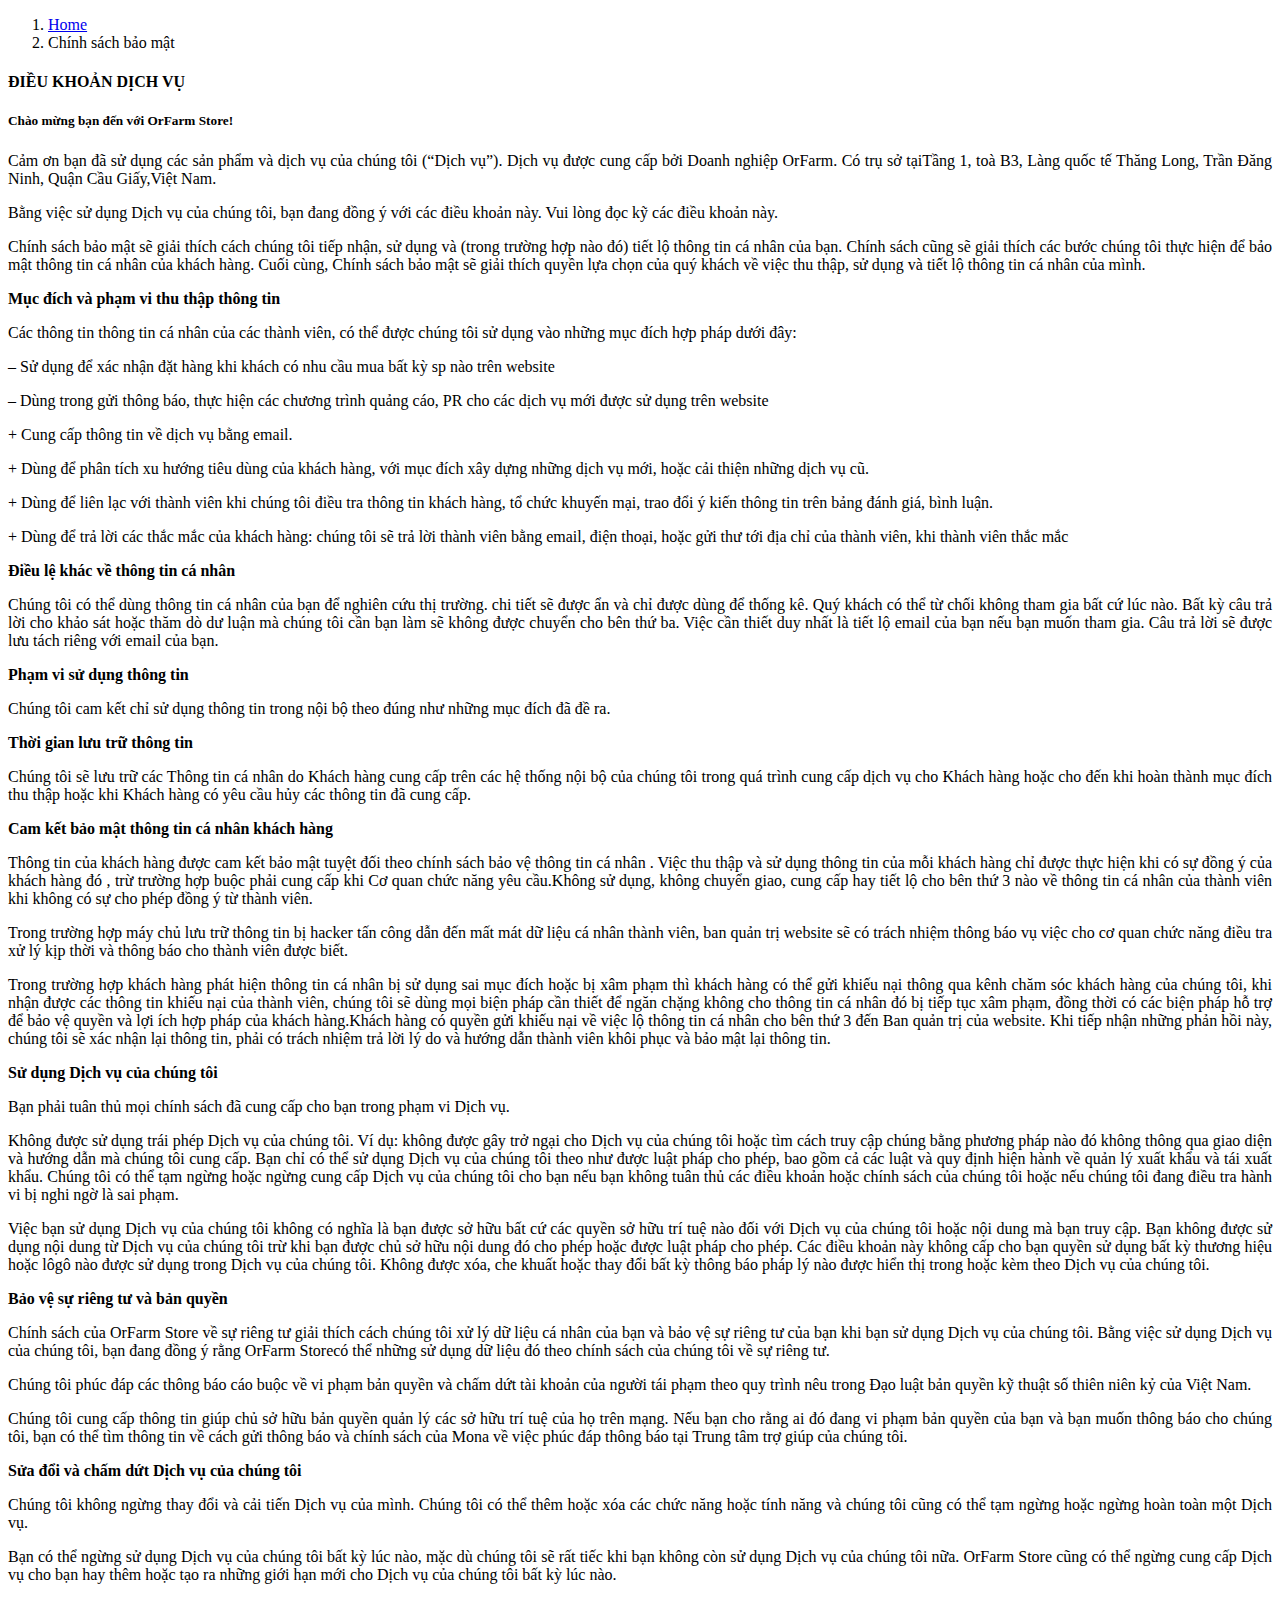
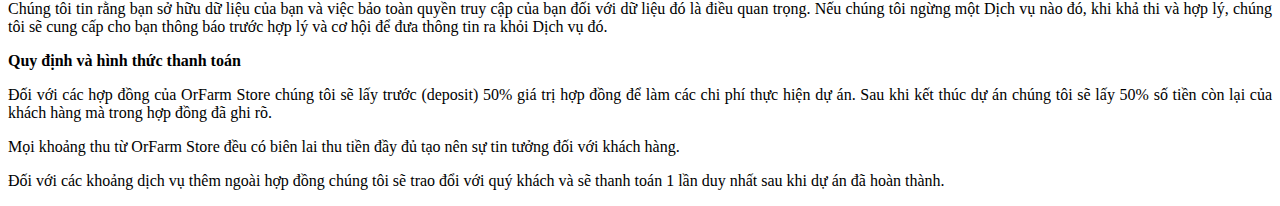
<file: src/main/resources/templates/condition.html>
<!doctype html>
<html lang="en" xmlns:th="http://www.thymeleaf.org">

<head th:replace = "~{header :: html_header}">
<body>

    <header th:replace="header :: my-header"></header>

    <div th:replace="index :: my-cart"></div>
    <section class="breadcrum">

        <nav aria-label="breadcrumb">
            <ol class="breadcrumb container">
                <li class="breadcrumb-item"><a href="./index.html">Home</a></li>
                <li class="breadcrumb-item active" aria-current="page">Chính sách bảo mật</li>
            </ol>
        </nav>
    </section>

    <main role="main">
        <div class="container">
            <div class="row">
                <div class="col-12 text-policy" style="text-align: justify;">
                    <h4 class="pt-50">ĐIỀU KHOẢN DỊCH VỤ</h4>
                    <h5>Chào mừng bạn đến với OrFarm Store!</h5>
                    <p>Cảm ơn bạn đã sử dụng các sản phẩm và dịch vụ của chúng tôi (“Dịch vụ”). Dịch vụ được cung cấp
                        bởi Doanh nghiệp OrFarm. Có trụ sở tạiTầng 1, toà B3, Làng quốc tế Thăng Long, Trần Đăng Ninh,
                        Quận Cầu Giấy,Việt Nam.
                    </p>
                    <p>Bằng việc sử dụng Dịch vụ của chúng tôi, bạn đang đồng ý với các điều khoản này. Vui lòng đọc
                        kỹ các điều khoản này.</p>
                    <p>Chính sách bảo mật sẽ giải thích cách chúng tôi tiếp nhận, sử dụng và (trong trường hợp nào đó)
                        tiết lộ thông tin cá nhân của bạn. Chính sách cũng sẽ giải thích các bước chúng tôi thực hiện để
                        bảo mật thông tin cá nhân của khách hàng. Cuối cùng, Chính sách bảo mật sẽ giải thích quyền lựa
                        chọn của quý khách về việc thu thập, sử dụng và tiết lộ thông tin cá nhân của mình.</p>
                    <strong>Mục đích và phạm vi thu thập thông tin</strong>
                    <p class="pt-20 ">Các thông tin thông tin cá nhân của các thành viên, có thể được chúng tôi sử dụng vào những mục
                        đích hợp pháp dưới đây:</p>
                    <p>– Sử dụng để xác nhận đặt hàng khi khách có nhu cầu mua bất kỳ sp nào trên website</p>
                    <p>– Dùng trong gửi thông báo, thực hiện các chương trình quảng cáo, PR cho các dịch vụ mới được sử
                        dụng trên website</p>
                    <p>
                        + Cung cấp thông tin về dịch vụ bằng email.

                    </p>
                    <p>
                        + Dùng để phân tích xu hướng tiêu dùng của khách hàng, với mục đích xây dựng những dịch vụ mới,
                        hoặc cải thiện những dịch vụ cũ.

                    </p>
                    <p>+ Dùng để liên lạc với thành viên khi chúng tôi điều tra thông tin khách hàng, tổ chức khuyến
                        mại, trao đổi ý kiến thông tin trên bảng đánh giá, bình luận.

                    </p>
                    <p>+ Dùng để trả lời các thắc mắc của khách hàng: chúng tôi sẽ trả lời thành viên bằng email, điện
                        thoại, hoặc gửi thư tới địa chỉ của thành viên, khi thành viên thắc mắc</p> <strong>Điều lệ khác
                    về thông tin cá nhân</strong>
                    <p class="pt-20">Chúng tôi có thể dùng thông tin cá nhân của bạn để nghiên cứu thị trường. chi tiết
                        sẽ được ẩn và chỉ được dùng để thống kê. Quý khách có thể từ chối không tham gia bất cứ lúc nào.
                        Bất kỳ câu trả lời cho khảo sát hoặc thăm dò dư luận mà chúng tôi cần bạn làm sẽ không được
                        chuyển cho bên thứ ba. Việc cần thiết duy nhất là tiết lộ email của bạn nếu bạn muốn tham gia.
                        Câu trả lời sẽ được lưu tách riêng với email của bạn.</p>
                    <strong>Phạm vi sử dụng thông tin</strong>
                    <p class="pt-20 ">Chúng tôi cam kết chỉ sử dụng thông tin trong nội bộ theo đúng như những mục đích đã đề ra.

                    </p>
                    <strong>Thời gian lưu trữ thông tin</strong>
                    <p class="pt-20">Chúng tôi sẽ lưu trữ các Thông tin cá nhân do Khách hàng cung cấp trên các hệ thống
                        nội bộ của chúng tôi trong quá trình cung cấp dịch vụ cho Khách hàng hoặc cho đến khi hoàn thành
                        mục đích thu thập hoặc khi Khách hàng có yêu cầu hủy các thông tin đã cung cấp.

                    </p> <strong>Cam kết bảo mật thông tin cá nhân khách hàng</strong>
                    <p class="pt-20 ">Thông tin của khách hàng được cam kết bảo mật tuyệt đối theo chính sách bảo
                        vệ thông tin cá nhân . Việc thu thập và sử dụng thông tin của mỗi khách hàng chỉ được thực hiện
                        khi có sự đồng ý của khách hàng đó , trừ trường hợp buộc phải cung cấp khi Cơ quan chức năng yêu
                        cầu.Không sử dụng, không chuyển giao, cung cấp hay tiết lộ cho bên thứ 3 nào về thông tin cá
                        nhân của thành viên khi không có sự cho phép đồng ý từ thành viên.</p>
                    <p>Trong trường hợp máy chủ lưu trữ thông tin bị hacker tấn công dẫn đến mất mát dữ liệu cá nhân
                        thành viên, ban quản trị website sẽ có trách nhiệm thông báo vụ việc cho cơ quan chức năng điều
                        tra xử lý kịp thời và thông báo cho thành viên được biết.</p>
                    <p>Trong trường hợp khách hàng phát hiện thông tin cá nhân bị sử dụng sai mục đích hoặc bị xâm phạm
                        thì khách hàng có thể gửi khiếu nại thông qua kênh chăm sóc khách hàng của chúng tôi, khi nhận
                        được các thông tin khiếu nại của thành viên, chúng tôi sẽ dùng mọi biện pháp cần thiết để ngăn
                        chặng không cho thông tin cá nhân đó bị tiếp tục xâm phạm, đồng thời có các biện pháp hỗ trợ để
                        bảo vệ quyền và lợi ích hợp pháp của khách hàng.Khách hàng có quyền gửi khiếu nại về việc lộ
                        thông tin cá nhân cho bên thứ 3 đến Ban quản trị của website. Khi tiếp nhận những phản hồi này,
                        chúng tôi sẽ xác nhận lại thông tin, phải có trách nhiệm trả lời lý do và hướng dẫn thành viên
                        khôi phục và bảo mật lại thông tin.</p>
                    <strong>Sử dụng Dịch vụ của chúng tôi</strong>
                    <p class="pt-20 ">Bạn phải tuân thủ mọi chính sách đã cung cấp cho bạn trong phạm vi Dịch vụ.</p>
                    <p>Không được sử dụng trái phép Dịch vụ của chúng tôi. Ví dụ: không được gây trở ngại cho Dịch vụ
                        của chúng tôi hoặc tìm cách truy cập chúng bằng phương pháp nào đó không thông qua giao diện và
                        hướng dẫn mà chúng tôi cung cấp. Bạn chỉ có thể sử dụng Dịch vụ của chúng tôi theo như được luật
                        pháp cho phép, bao gồm cả các luật và quy định hiện hành về quản lý xuất khẩu và tái xuất khẩu.
                        Chúng tôi có thể tạm ngừng hoặc ngừng cung cấp Dịch vụ của chúng tôi cho bạn nếu bạn không tuân
                        thủ các điều khoản hoặc chính sách của chúng tôi hoặc nếu chúng tôi đang điều tra hành vi bị
                        nghi ngờ là sai phạm.</p>
                    <p>Việc bạn sử dụng Dịch vụ của chúng tôi không có nghĩa là bạn được sở hữu bất cứ các quyền sở hữu
                        trí tuệ nào đối với Dịch vụ của chúng tôi hoặc nội dung mà bạn truy cập. Bạn không được sử
                        dụng nội dung từ Dịch vụ của chúng tôi trừ khi bạn được chủ sở hữu nội dung đó cho phép hoặc
                        được luật pháp cho phép. Các điều khoản này không cấp cho bạn quyền sử dụng bất kỳ thương hiệu
                        hoặc lôgô nào được sử dụng trong Dịch vụ của chúng tôi. Không được xóa, che khuất hoặc thay đổi
                        bất kỳ thông báo pháp lý nào được hiển thị trong hoặc kèm theo Dịch vụ của chúng tôi.</p>
                    <strong>Bảo vệ sự riêng tư và bản quyền</strong>
                    <p class="pt-20 ">Chính sách của OrFarm Store về sự riêng tư giải thích cách chúng tôi xử lý dữ liệu cá nhân của
                        bạn và bảo vệ sự riêng tư của bạn khi bạn sử dụng Dịch vụ của chúng tôi. Bằng việc sử dụng Dịch
                        vụ của chúng tôi, bạn đang đồng ý rằng OrFarm Storecó thể những sử dụng dữ liệu đó theo chính
                        sách của chúng tôi về sự riêng tư.</p>
                    <p>Chúng tôi phúc đáp các thông báo cáo buộc về vi phạm bản quyền và chấm dứt tài khoản của người
                        tái phạm theo quy trình nêu trong Đạo luật bản quyền kỹ thuật số thiên niên kỷ của Việt Nam.</p>
                    <p>Chúng tôi cung cấp thông tin giúp chủ sở hữu bản quyền quản lý các sở hữu trí tuệ của họ trên
                        mạng. Nếu bạn cho rằng ai đó đang vi phạm bản quyền của bạn và bạn muốn thông báo cho chúng tôi,
                        bạn có thể tìm thông tin về cách gửi thông báo và chính sách của Mona về việc phúc đáp thông báo
                        tại Trung tâm trợ giúp của chúng tôi.</p>
                    <strong>Sửa đổi và chấm dứt Dịch vụ của chúng tôi</strong>
                    <p class="pt-20 ">Chúng tôi không ngừng thay đổi và cải tiến Dịch vụ của mình. Chúng tôi có thể thêm hoặc xóa các
                        chức năng hoặc tính năng và chúng tôi cũng có thể tạm ngừng hoặc ngừng hoàn toàn một Dịch vụ.
                    </p>
                    <p>Bạn có thể ngừng sử dụng Dịch vụ của chúng tôi bất kỳ lúc nào, mặc dù chúng tôi sẽ rất tiếc khi
                        bạn không còn sử dụng Dịch vụ của chúng tôi nữa. OrFarm Store cũng có thể ngừng cung cấp Dịch vụ
                        cho bạn hay thêm hoặc tạo ra những giới hạn mới cho Dịch vụ của chúng tôi bất kỳ lúc nào.</p>
                    <p>Chúng tôi tin rằng bạn sở hữu dữ liệu của bạn và việc bảo toàn quyền truy cập của bạn đối với dữ
                        liệu đó là điều quan trọng. Nếu chúng tôi ngừng một Dịch vụ nào đó, khi khả thi và hợp lý, chúng
                        tôi sẽ cung cấp cho bạn thông báo trước hợp lý và cơ hội để đưa thông tin ra khỏi Dịch vụ đó.
                    </p>
                    <strong>Quy định và hình thức thanh toán</strong>
                    <p class="pt-20 ">Đối với các hợp đồng của OrFarm Store chúng tôi sẽ lấy trước (deposit) 50% giá trị hợp đồng để
                        làm các chi phí thực hiện dự án. Sau khi kết thúc dự án chúng tôi sẽ lấy 50% số tiền còn lại của
                        khách hàng mà trong hợp đồng đã ghi rõ.</p>
                    <p>Mọi khoảng thu từ OrFarm Store đều có biên lai thu tiền đầy đủ tạo nên sự tin tưởng đối với khách
                        hàng.</p>
                    <p class="mb-50">Đối với các khoảng dịch vụ thêm ngoài hợp đồng chúng tôi sẽ trao đổi với quý khách và sẽ thanh
                        toán 1 lần duy nhất sau khi dự án đã hoàn thành.</p>

                </div>
            </div>
        </div>
    </main>

    <footer th:replace = "~{footer :: html_footer}"> </footer>
</body>
<!-- jQuery first, then Popper.js, then Bootstrap JS -->
    <th:block th:insert="~{header :: script}"></th:block>
</html>
</file>
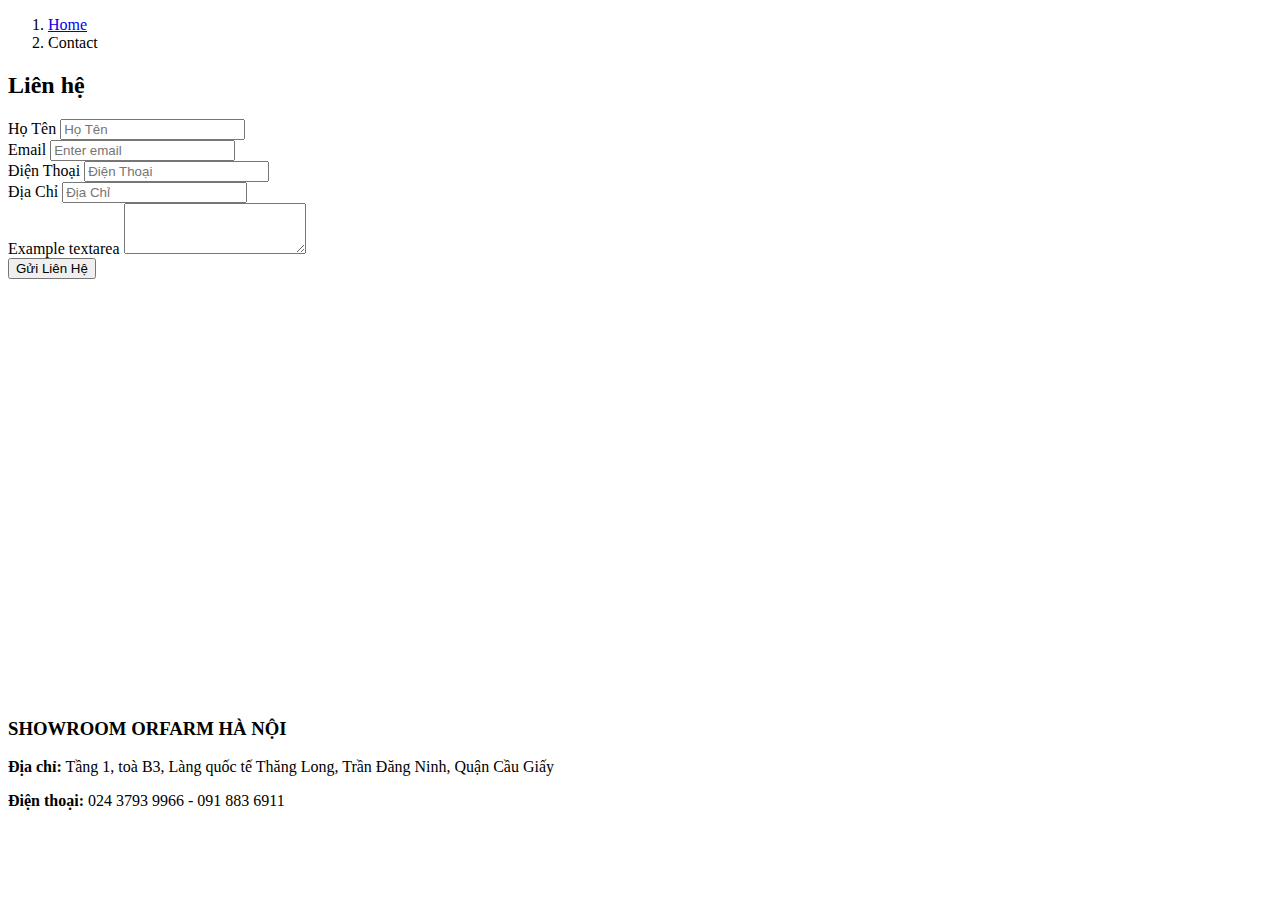
<file: src/main/resources/templates/contact.html>
<!doctype html>
<html lang="en" xmlns:th="http://www.thymeleaf.org">

<head th:replace = "~{header :: html_header}">

<body>

    <header th:replace="header :: my-header"></header>

    <div th:replace="index :: my-cart"></div>

    <section class="breadcrum" >
    
        <nav aria-label="breadcrumb">
            <ol class="breadcrumb container">
              <li class="breadcrumb-item"><a href="./index.html">Home</a></li>
              <li class="breadcrumb-item active" aria-current="page">Contact</li>
            </ol>
          </nav>
    </section>
    
<main role="main">
    <setion class="main-contact ">
        <div class="container">
            <div class="row contact-cover">
                <div class="col-lg-5 col-sm-12 form-contact1">
                    <h2 class="text-center">Liên hệ</h2>
                    <form>
                        <div class="form-group">
                            <label for="exampleInputEmail1">Họ Tên</label>
                            <input  required type="text" class="form-control" id="exampleInputEmail1" aria-describedby="emailHelp" placeholder="Họ Tên">
                           
                          </div>
                        <div class="form-group">
                          <label for="exampleInputEmail1">Email </label>
                          <input  required type="email" class="form-control" id="exampleInputEmail1" aria-describedby="emailHelp" placeholder="Enter email">
                         
                        </div>
                        <div class="form-group">
                          <label for="exampleInputPassword1">Điện Thoại </label>
                          <input required type="text" class="form-control" id="exampleInputPassword1" placeholder="Điện Thoại">
                        </div>
                        <div class="form-group">
                            <label for="exampleInputPassword1">Địa Chỉ </label>
                            <input required type="text" class="form-control" id="exampleInputPassword1" placeholder="Địa Chỉ">
                          </div>
                          <div class="form-group">
                            <label for="exampleFormControlTextarea1">Example textarea</label>
                            <textarea class="form-control" id="exampleFormControlTextarea1" rows="3"></textarea>
                          </div>
                       
                        <button type="submit" class="btn btn-block btn-warning">Gửi Liên Hệ</button>
                      </form>
                </div>
                <div class="col-lg-6 col-sm-12 form-contact2 ">
                    <p>
                        <iframe src="https://www.google.com/maps/embed?pb=!1m18!1m12!1m3!1d3723.827534707655!2d105.78990511423683!3d21.03958568599247!2m3!1f0!2f0!3f0!3m2!1i1024!2i768!4f13.1!3m3!1m2!1s0x3135ab98e8e55fb7%3A0xb834a420c7ed1b08!2zTmjDoCBCMyBsw6BuZyBxdeG7kWMgdOG6vyB0aMSDbmcgbG9uZw!5e0!3m2!1svi!2s!4v1639970855288!5m2!1svi!2s" width="540" height="400" style="border:0;" allowfullscreen="" loading="lazy"></iframe>
                    </p>
                    <h3>SHOWROOM ORFARM HÀ NỘI</h3>
                    <p><strong>Địa chỉ:</strong> Tầng 1, toà B3, Làng quốc tế Thăng Long, Trần Đăng Ninh, Quận Cầu Giấy</p>

                        <p><strong>Điện thoại:</strong> 024 3793 9966 - 091 883 6911</p>
                </div>
            </div>
        </div>
        
    </setion>
</main>

    <footer th:replace = "~{footer :: html_footer}"> </footer>
</body>
<!-- jQuery first, then Popper.js, then Bootstrap JS -->
    <th:block th:insert="~{header :: script}"></th:block>
</html>
</file>
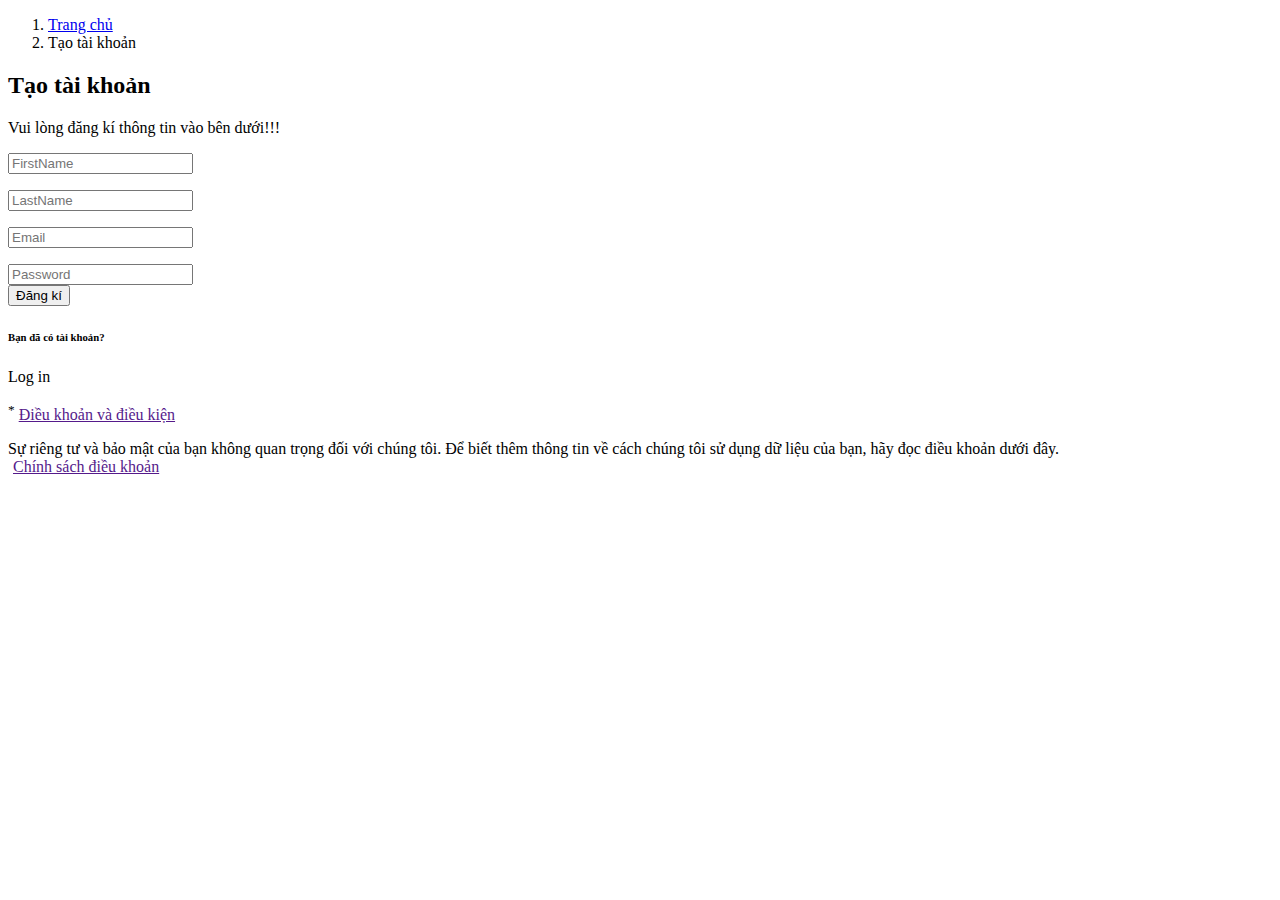
<file: src/main/resources/templates/createAccount.html>
<!doctype html>
<html lang="en" xmlns:th="http://www.thymeleaf.org">

<head th:replace = "~{header :: html_header}">

<body>

    <header th:replace="header :: my-header"></header>

    <section class="breadcrum">

        <nav aria-label="breadcrumb">
            <ol class="breadcrumb container">
                <li class="breadcrumb-item"><a href="./index.html">Trang chủ</a></li>
                <li class="breadcrumb-item active" aria-current="page">Tạo tài khoản</li>
            </ol>
        </nav>
    </section>

    <!--====== SHOPPING CART PART ENDS ======-->
    <main role="main">
        <section class="section-ptb customer-page register-page" style="padding-bottom: 80px;">
            <div class="container">
                <div class="row log-acc-page register-acc-page pt-5 justify-content-center">
                    <div class="col-lg-4 col-sm-12">                     
                            <div class="acc-page">
                                <div class="login">
                                    <form th:action="@{/processRegister}" method="post" th:object="${user}">
                                        <div class="login-form-container">
                                            <div class="title-text ">
                                                <h2>Tạo tài khoản</h2>
                                                <p>Vui lòng đăng kí thông tin vào bên dưới!!!</p>
                                            </div>
                                        <div class="form-group fill-form log-firstName">
                                            <p class="dz-error-message" th:if="${#fields.hasErrors('firstName')}" th:errors="*{firstName}" style="color: red"></p>
                                          <input type="text" class="form-control" id="exampleInputEmail1" aria-describedby="emailHelp" placeholder="FirstName" th:field ="*{firstName}">

                                        </div>
                                        <div class="form-group fill-form log-lastName">
                                            <p class="dz-error-message" th:if="${#fields.hasErrors('lastName')}" th:errors="*{lastName}" style="color: red"></p>
                                          <input type="text" class="form-control" id="exampleInputPassword1" placeholder="LastName" th:field = "*{lastName}">

                                        </div>
                                        <div class="form-group fill-form log-email">
                                            <p class="dz-error-message" th:if="${#fields.hasErrors('email')}" th:errors="*{email}" style="color: red"></p>
                                            <input type="email" class="form-control" id="exampleInputPassword1" placeholder="Email" th:field = "*{email}">

<!--                                            <p class="dz-error-message" th:if="${#fields.hasErrors('emailDuplicate')}" th:errors="${}"></p>-->
                                          </div>
                                          <div class="form-group fill-form log-lastName">
                                              <p class="dz-error-message" th:if="${#fields.hasErrors('password')}" th:errors="*{password}" style="color: red"></p>
                                            <input type="password" class="form-control" id="exampleInputPassword1" placeholder="Password" th:field = "*{password}" required minlength="6" maxlength="10">

                                          </div>
                                        <button type="submit" class="btn btn-primary btn-warning form-control">Đăng kí</button>
                                        </div>
                                    </form>
                                </div>
                            </div>
                    </div>  
                    <div class="col-lg-4 col-sm-12">  
                            <div class="acc-page-2">
                                <div class="side-form">
                                    <div class="acc-title">
                                        <h6>Bạn đã có tài khoản? </h6>
                                        <div class="account-option-action">
                                            <a th:href="@{/login}" id="customer_register">
                                                Log in
                                                <!-- <button type="button" class="btn btn-outline-warning"></button> -->
                                            </a>
                                        </div>
                                    </div>
                                    <div class="term-privacy">
                                        <p class="term-con">
                                            <span>
                                                <sup>*</sup>
                                            </span>
                                            <a href="" target="_blank"> Điều khoản và điều kiện</a>
                                        </p>
                                        <p class="pri-pol ">

                                            <span> Sự riêng tư và bảo mật của bạn không quan trọng đối với chúng tôi. Để
                                                biết thêm thông tin về cách chúng tôi sử dụng dữ liệu của bạn, hãy đọc
                                                điều khoản dưới đây.
                                            </span>
                                            <br>
                                            <a href="" target="_blank" style="margin: 5px"> Chính sách điều khoản</a>
                                        </p>
                                    </div>
                                </div>

                            </div>
                        
                    </div>
                </div>
            </div>
        </section>
        
    </main>
    <footer th:replace = "~{footer :: html_footer}"> </footer>
</body>
<!-- jQuery first, then Popper.js, then Bootstrap JS -->
    <th:block th:insert="~{header :: script}"></th:block>

</html>
</file>
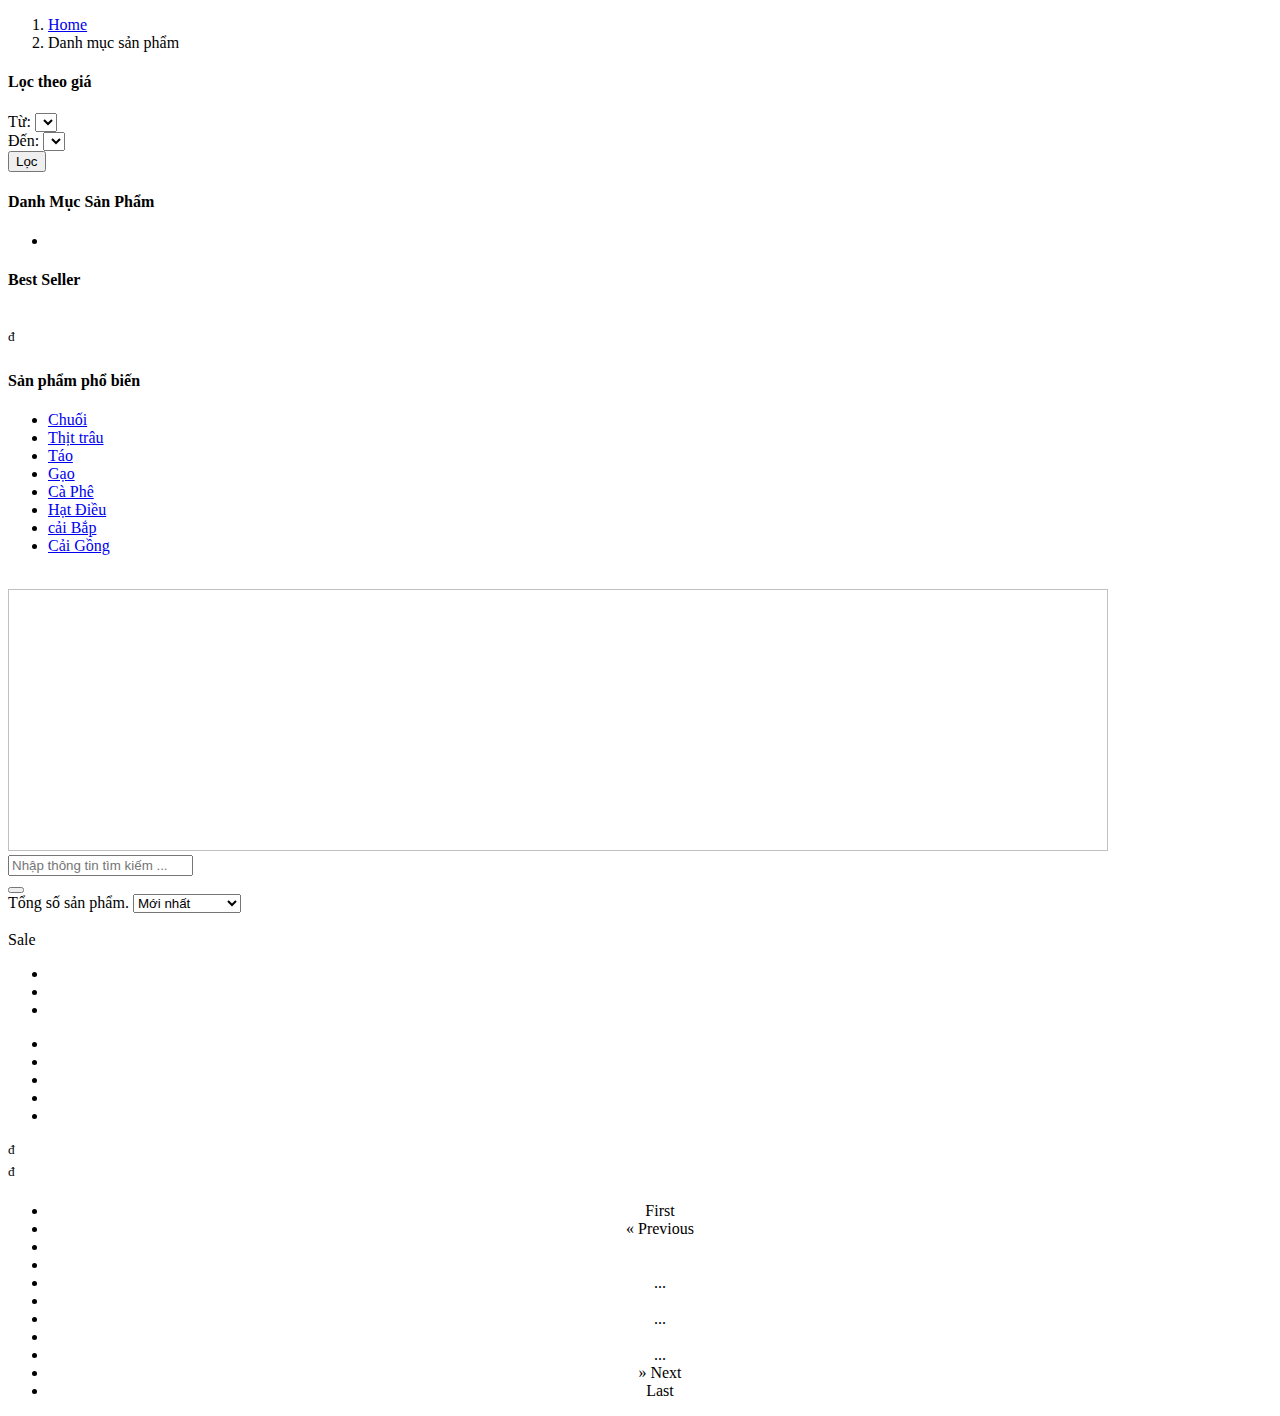
<file: src/main/resources/templates/dokho.html>
<!doctype html>
<html lang="en" xmlns:th="http://www.thymeleaf.org">

<head th:replace="~{header :: html_header}"></head>

<body>
<header th:replace="header :: my-header"></header>
<section class="breadcrum">
    <nav aria-label="breadcrumb">
        <ol class="breadcrumb container">
            <li class="breadcrumb-item"><a href="./index.html">Home</a></li>
            <li class="breadcrumb-item active" aria-current="page">Danh mục sản phẩm</li>
        </ol>
    </nav>
</section>
<!--====== SHOPPING CART PART START ======-->

<div th:replace="index :: my-cart"></div>

<!--====== SHOPPING CART PART ENDS ======-->

<div class="orfarm-shop-grid-area pt-100 pb-50 ">
    <div class="container">
        <div class="row pb-35">
            <div class="col-lg-3 order-2 order-lg-1">
                <div class="orfarm-shop-sidebar">
                    <div class="shop-price-filter">
                        <form th:action="@{'/category/'+${categoryId}+'/fill-result/1'}" method="get" th:object="${filter}">
                            <h4 class="title">Lọc theo giá</h4>
                            <div class="price-range">
<!--                                <h2 th:utext="${currentFilter.fillStart == 50000.0?'selected':'none'}"></h2>-->
                                <div class="dropdown">
                                    <label>Từ:</label>
                                    <!--                                <button class="btn btn-default dropdown-toggle" type="button" data-toggle="dropdown">-->
                                    <!--                                    <span class="caret"></span></button>-->
                                    <select class="dropdown-toggle" th:field="${filter.fillStart}">
                                        <option th:value=0 th:text="0đ"
                                                th:selected="${currentFilter.fillStart}"
                                        ></option>
                                        <option th:value=20000 th:text="20000đ"
                                                th:selected="${currentFilter.fillStart}"
                                        ></option>
                                        <option th:value=30000 th:text="30000đ"
                                                th:selected="${currentFilter.fillStart}"></option>
                                        <option th:value=40000 th:text="40000đ"
                                                th:selected="${currentFilter.fillStart}"></option>
                                        <option th:value=50000 th:text="50000đ"
                                                th:selected="${currentFilter.fillStart}"></option>
                                        <option th:value=100000 th:text="100000đ"
                                                th:selected="${currentFilter.fillStart}"></option>
                                        <option th:value=200000 th:text="200000đ"
                                                th:selected="${currentFilter.fillStart}"></option>
                                        <option th:value=500000 th:text="500000đ"
                                                th:selected="${currentFilter.fillStart}"></option>
                                    </select>
                                </div>
                                <div class="dropdown">
                                    <label>Đến:</label>
                                    <!--                                <button class="btn btn-default dropdown-toggle" type="button" data-toggle="dropdown">-->
                                    <!--                                    <span class="caret"></span></button>-->
                                    <select class="dropdown-toggle" th:field="${filter.fillEnd}">
                                        <option th:value=0 th:text="0đ"
                                                th:selected="${currentFilter.fillEnd}"
                                        ></option>
                                        <option th:value=20000 th:text="20000đ"
                                                th:selected="${currentFilter.fillEnd}"
                                        ></option>
                                        <option th:value=30000 th:text="30000đ"
                                                th:selected="${currentFilter.fillEnd}"></option>
                                        <option th:value=40000 th:text="40000đ"
                                                th:selected="${currentFilter.fillEnd}"></option>
                                        <option th:value=50000 th:text="50000đ"
                                                th:selected="${currentFilter.fillEnd}"></option>
                                        <option th:value=100000 th:text="100000đ"
                                                th:selected="${currentFilter.fillEnd}"></option>
                                        <option th:value=200000 th:text="200000đ"
                                                th:selected="${currentFilter.fillEnd}"></option>
                                        <option th:value=500000 th:text="500000đ"
                                                th:selected="${currentFilter.fillEnd}"></option>
                                    </select>
                                </div>
                            </div>
                            <button type="submit" class="btn btn-primary btn-warning form-control">Lọc</button>
                        </form>
                    </div>
                    <div class="shop-category-widget">
                        <h4 class="title">Danh Mục Sản Phẩm</h4>
                        <ul>
                            <li class="fruit" th:each="item, state : ${listCategory}">
                                <a th:href="@{'/category/' + ${item.id}}" th:text="${item.name}"></a>
                            </li>
                        </ul>
                    </div>
                    <div class="shop-best-product-widget">
                        <h4 class="title">Best Seller</h4>
                        <div class="shop-product" th:each="best, state : ${bestSeller}">
                            <div class="thumb">
                                <img th:src="@{'/image/ImageOrFarm/'+${best.image}}" alt="">
                            </div>
                            <div class="content">
                                <a th:href="@{'/product/' + ${best.id}}" th:text="${best.name}"></a>
                                <span th:text="${format.formatPrice(best.salePrice)}"></span><sup>đ</sup>
                            </div>
                        </div>
                    </div>
                    <div class="shop-tags-bar">
                        <h4 class="title">Sản phẩm phổ biến</h4>
                        <ul>
                            <li><a href="#">Chuối</a></li>
                            <li><a href="#">Thịt trâu</a></li>
                            <li><a href="#">Táo</a></li>
                            <li><a href="#">Gạo</a></li>
                            <li><a href="#">Cà Phê</a></li>
                            <li><a href="#">Hạt Điều</a></li>
                            <li><a href="#">cải Bắp</a></li>
                            <li><a href="#">Cải Gồng</a></li>
                        </ul>
                    </div>
                    <div class="shop-sidebar">
                        <a href="./shop.html" class="image-hover">
                            <img th:src="@{/image/banner10-min.jpg}" alt="">
                        </a>
                    </div>
                </div>
            </div>
            <div class="col-lg-9 order-1 order-lg-2">
                <div class="row">
                    <div class="banner-collection pb-5 ">
                        <img th:src="@{'/image/ImageOrFarm/'+${category.image}}" style="width: 1100px" height="262px" alt="">
                    </div>
                </div>
                <div class="shop-grid-topbar d-flex justify-content-between align-items-center">
                    <form th:action="@{'/category/'+${category.id}+'/fillByName/1'}" method="get" th:object="${input}">
                        <div class="ml-12 mt-24">
                            <input id="input-search" type="text"
                                   class="form__field-input--text" value=""
                                   placeholder="Nhập thông tin tìm kiếm ..." th:field="*{name}"/>
                        </div>
                        <button type="submit" class="d-none"></button>
                    </form>
                    <span>Tổng số <span th:text="${sum}"></span> sản phẩm.</span>
                    <select id="product">
                        <option value="volvo">Mới nhất</option>
                        <option value="saab">Bán chạy nhất</option>
                        <option value="vw">Đánh giá tốt</option>
                    </select>
                </div>
                <div class="row">
                    <div class="col-lg-4 col-md-6" th:each="pro, state : ${listProduct}" id = "list-product">
                        <div class="single-shop-box">
                            <div class="thumb text-center">
                                <img th:src="@{'/image/ImageOrFarm/'+${pro.image}}" alt="">
                                <div class="reborn">
                                    <span th:if="${pro.percentDiscount!=0}">Sale</span>
                                </div>
                                <div class="cart-list-icon">
                                    <ul>
                                        <li class="shopping-bag"><a th:href="@{#}"><i
                                                class="fal fa-shopping-bag"></i></a></li>
                                        <li><a th:href="@{#}"><i class="fal fa-heart"></i></a></li>
                                        <li><a th:href="@{'/product/' + ${pro.id}}"><i class="fal fa-eye"></i></a></li>
                                    </ul>
                                </div>
                            </div>
                            <div class="content">
                                <ul>
                                    <li><i class="fas fa-star"></i></li>
                                    <li><i class="fas fa-star"></i></li>
                                    <li><i class="fas fa-star"></i></li>
                                    <li><i class="fas fa-star"></i></li>
                                    <li><i class="fas fa-star-half-alt"></i></li>
                                </ul>
                                <input type="hidden" id="productId" value="1">
                                <a th:href="@{'/product/' + ${pro.id}}" th:text="${pro.name}"></a>
                                <div class="pricing">
                                    <th:block th:if="${pro.percentDiscount!=0}">
                                        <div class="discount-price">
                                            <th:block th:with="discountPrice=${(pro.salePrice * (100 - pro.percentDiscount))/100}">
                                                <span th:text="${format.formatPrice(discountPrice)}"></span><sup>đ</sup>
                                            </th:block>
                                        </div>
                                        <div class="regular-price">
                                            <span th:text="${format.formatPrice(pro.salePrice)}+'đ'"></span>
                                        </div>
                                    </th:block>
                                    <th:block th:unless="${pro.percentDiscount!=0}">
                                        <div class="discount-price">
                                            <span th:text="${format.formatPrice(pro.salePrice)}"></span><sup>đ</sup>
                                        </div>
                                    </th:block>
                                </div>
                            </div>
                        </div>
                    </div>
                </div>
                <div class="grid__row grid__row--spbw grid__row--item-center mt-50" id="div-pageable">
                    <nav aria-label="Page navigation example"
                         class="grid__row grid__row--spbw grid__row--item-center text-font-16"
                         style="margin: auto; text-align: center;">
                        <ul class="pagination">
                            <li
                                    th:class="${currentPage > 1 ? 'page-item' : 'page-item disabled' }"><a
                                    class="page-link" th:href="@{'/category/' + ${categoryId} +'/fill-result'+ '/1'+'?fillStart='+${currentFilter.fillStart}+'&fillEnd='+${currentFilter.fillEnd}}"
                                    tabindex="-1">First</a></li>
                            <li
                                    th:class="${currentPage > 1 ? 'page-item' : 'page-item disabled' }">
                                <a class="page-link"
                                   th:href="@{'/category/' +${categoryId} + '/fill-result/'+${currentPage - 1}+'?fillStart='+${currentFilter.fillStart}+'&fillEnd='+${currentFilter.fillEnd}}"
                                   aria-label="Previous"> <span aria-hidden="true">&laquo;</span>
                                    <span class="sr-only">Previous</span>
                                </a>

                            </li>

                            <th:block th:if="${totalPage <= 10 && totalPage > 0}">
                                <li th:each="i : ${#numbers.sequence(1, totalPage)}"
                                    th:class="${currentPage != i ? 'page-item' : 'page-item active' }"><a
                                        class="page-link" th:href="@{'/category/' + ${categoryId} +'/fill-result/'+ ${i}+'?fillStart='+${currentFilter.fillStart}+'&fillEnd='+${currentFilter.fillEnd}}"
                                        th:text="${i}"></a></li>
                            </th:block>
                            <th:block th:if="${totalPage > 10}">
                                <th:block
                                        th:if="${currentPage <= 5 || currentPage >= totalPage - 4}">
                                    <li th:each="i : ${#numbers.sequence(1, 5)}"
                                        th:class="${currentPage != i ? 'page-item' : 'page-item active' }"><a
                                            class="page-link" th:href="@{'/category/' + ${categoryId} +'/fill-result/'+ ${i}+'?fillStart='+${currentFilter.fillStart}+'&fillEnd='+${currentFilter.fillEnd}}"
                                            th:text="${i}"></a></li>
                                    <li class="page-item"><a class="page-link"
                                                             th:href="@{'/category/' + ${categoryId} + '/fill-result/'+'/6'+'?fillStart='+${currentFilter.fillStart}+'&fillEnd='+${currentFilter.fillEnd}}">...</a>
                                    </li>
                                    <li th:each="i : ${#numbers.sequence(totalPage - 4, totalPage)}"
                                        th:class="${currentPage != i ? 'page-item' : 'page-item active' }"><a
                                            class="page-link" th:href="@{'/category/' + ${categoryId} +'/fill-result/'+ ${i}+'?fillStart='+${currentFilter.fillStart}+'&fillEnd='+${currentFilter.fillEnd}}"
                                            th:text="${i}"></a></li>
                                </th:block>

                                <th:block
                                        th:if="${currentPage > 5 && currentPage < totalPage - 4}">
                                    <li class="page-item"><a class="page-link"
                                                             th:href="@{'/category/'+${categoryId} +'/fill-result/'+ ${currentPage - 5}+'?fillStart='+${currentFilter.fillStart}+'&fillEnd='+${currentFilter.fillEnd}}">...</a>
                                    </li>
                                    <li
                                            th:each="i : ${#numbers.sequence(currentPage - 4, currentPage + 4)}"
                                            th:class="${currentPage != i ? 'page-item' : 'page-item active' }">
                                        <a
                                                class="page-link" th:href="@{'/category/' + ${categoryId} +'/fill-result/'+ ${i}+'?fillStart='+${currentFilter.fillStart}+'&fillEnd='+${currentFilter.fillEnd}}"
                                                th:text="${i}"></a></li>
                                    <li class="page-item">
                                        <a class="page-link"
                                           th:href="@{'/category/' + ${categoryId} +'/fill-result/'+ ${currentPage  + 5}+'?fillStart='+${currentFilter.fillStart}+'&fillEnd='+${currentFilter.fillEnd}}">...</a>
                                    </li>
                                </th:block>

                            </th:block>


                            <li
                                    th:class="${currentPage < totalPage ? 'page-item' : 'page-item disabled' }"><a
                                    class="page-link"
                                    th:href="@{'/category/' + ${categoryId} +'/fill-result/'+ ${currentPage + 1}+'?fillStart='+${currentFilter.fillStart}+'&fillEnd='+${currentFilter.fillEnd}}"
                                    aria-label="Next"> <span aria-hidden="true">&raquo;</span> <span
                                    class="sr-only">Next</span>
                            </a></li>
                            <li
                                    th:class="${currentPage < totalPage ? 'page-item' : 'page-item disabled' }"><a
                                    class="page-link"
                                    th:href="@{'/category/' + ${categoryId} +'/fill-result/'+ ${totalPage}+'?fillStart='+${currentFilter.fillStart}+'&fillEnd='+${currentFilter.fillEnd}}" tabindex="-1">Last</a>
                            </li>
                        </ul>
                    </nav>
                </div>
            </div>
        </div>
        <footer th:replace="~{footer :: html_footer}"></footer>
    </div>
</div>
</body>
<!-- jQuery first, then Popper.js, then Bootstrap JS -->
<th:block th:insert="~{header :: script}"></th:block>
</html>
</file>
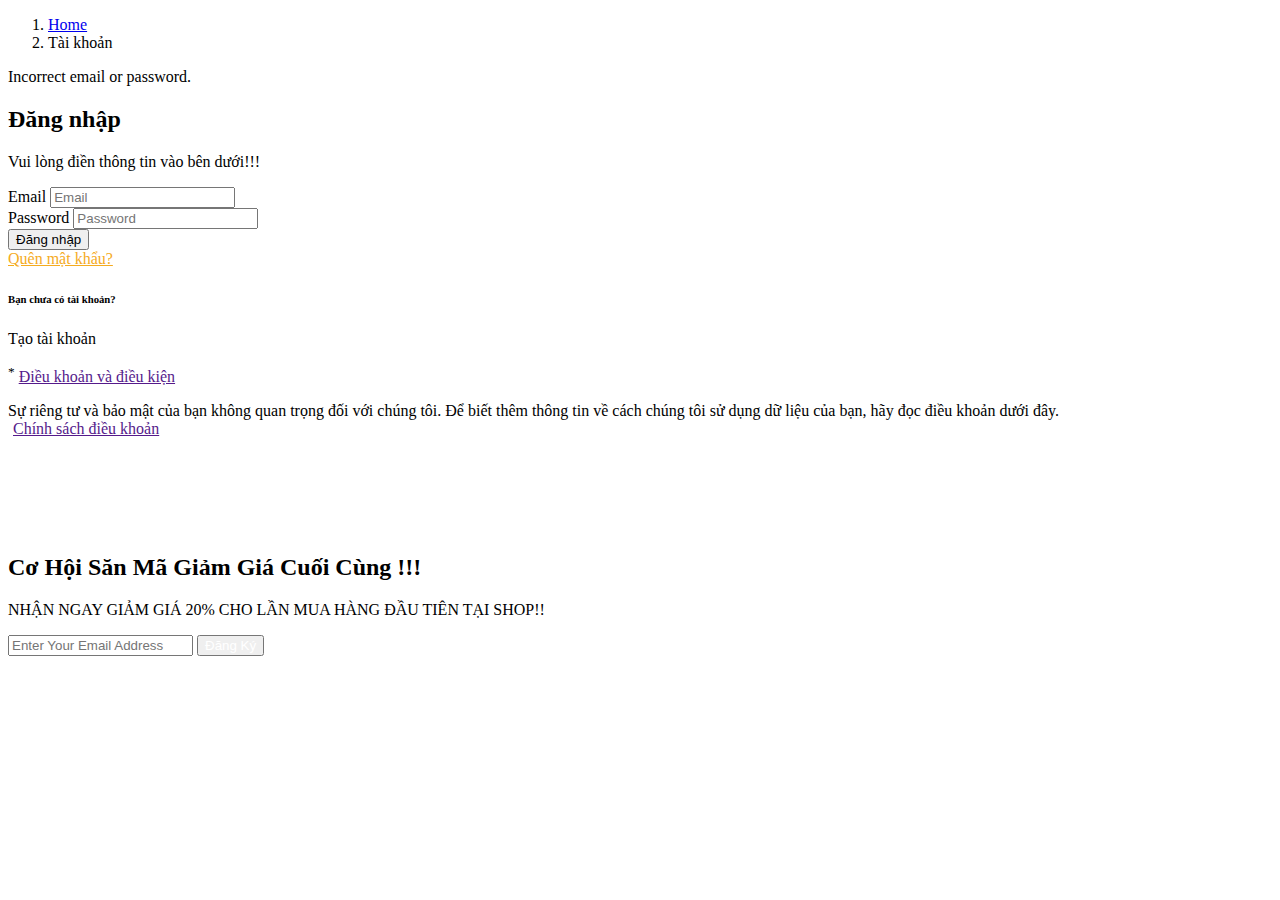
<file: src/main/resources/templates/login.html>
<!doctype html>
<html lang="en" xmlns:th="http://www.thymeleaf.org">

<head th:replace = "~{header :: html_header}">

<body>

<header th:replace="header :: my-header"></header>

<section class="breadcrum">

        <nav aria-label="breadcrumb">
            <ol class="breadcrumb container">
                <li class="breadcrumb-item"><a href="./index.html">Home</a></li>
                <li class="breadcrumb-item active" aria-current="page">Tài khoản</li>
            </ol>
        </nav>
    </section>
        <div class="section-ptb customer-page register-page" style="padding-bottom: 80px;">
            <div class="container">
                <div class="row log-acc-page register-acc-page pt-5 justify-content-center">
                    <div class="col-lg-4 col-sm-12">
                        <div class="acc-page">
                            <div class="login">
                                <div th:if="${param.error != null}" class="alert alert-danger alert-dismissible fade show" role="alert">
                                    Incorrect email or password.
                                </div>
                                <form th:action="@{/authen}" method="post">
                                    <div class="login-form-container">
                                        <div class="title-text ">
                                            <h2>Đăng nhập</h2>
                                            <p>Vui lòng điền thông tin vào bên dưới!!!</p>
                                        </div>

                                        <div class="form-group fill-form log-email">
                                            <label for="exampleInputPassword1">Email</label>
                                            <input type="email" class="form-control" id="exampleInputPassword1"
                                                placeholder="Email" name="email"/>
                                        </div>
                                        <div class="form-group fill-form log-lastName">
                                            <label for="exampleInputPassword2">Password</label>
                                            <input type="password" class="form-control" id="exampleInputPassword2"
                                                placeholder="Password" name="password"/>
                                        </div>

                                        <button type="submit" class="btn btn-primary btn-warning form-control">Đăng
                                            nhập</button>
                                        <div class="pt-3">
                                            <a href="./resetPass.html" style="color: #f5ab1e;  " id="recoverPass">Quên
                                                mật khẩu?</a>
                                        </div>
                                    </div>
                                </form>
                            </div>
                        </div>
                    </div>
                    <div class="col-lg-4 col-sm-12">
                        <div class="acc-page-2">
                            <div class="side-form">
                                <div class="acc-title">
                                    <h6>Bạn chưa có tài khoản? </h6>
                                    <div class="account-option-action">
                                        <a th:href="@{/createAccount}" id="customer_register">
                                            Tạo tài khoản
                                            <!-- <button type="button" class="btn btn-outline-warning"></button> -->
                                        </a>
                                    </div>
                                </div>
                                <div class="term-privacy">
                                    <p class="term-con">
                                        <span>
                                            <sup>*</sup>
                                        </span>
                                        <a href="" target="_blank"> Điều khoản và điều kiện</a>
                                    </p>
                                    <p class="pri-pol ">

                                        <span> Sự riêng tư và bảo mật của bạn không quan trọng đối với chúng tôi. Để
                                            biết thêm thông tin về cách chúng tôi sử dụng dữ liệu của bạn, hãy đọc
                                            điều khoản dưới đây.
                                        </span>
                                        <br>
                                        <a href="" target="_blank" style="margin: 5px"> Chính sách điều khoản</a>
                                    </p>
                                </div>
                            </div>

                        </div>

                    </div>
                </div>
            </div>
        </div>

    <section class="pt-2 mb-3">
        <div class="container">
            <div class="ftlink-li footer-newsletter">
                <div class="news-letter">
                    <div class="title">

                        <h2 class="ft-title">Cơ Hội Săn Mã Giảm Giá Cuối Cùng !!!</h2>


                        <p class="pb-2">NHẬN NGAY GIẢM GIÁ 20% CHO LẦN MUA HÀNG ĐẦU TIÊN TẠI SHOP!!</p>

                    </div>
                    <div class="subscribe-content">
                        <form method="post" action="/contact#contact_form" id="contact_form" accept-charset="UTF-8" class="contact-form-coupon"><input type="hidden" name="form_type" value="customer"><input type="hidden" name="utf8" value="✓">
                            <input type="hidden" name="contact[tags]" value="newsletter">
                            <div class="subscribe-block ">
                                <input type="email" name="contact[email]" class="email form-control mail text-medium" id="E-mail" value="" placeholder="Enter Your Email Address" autocapitalize="off">
                                <button type="submit" class="btn-style1" name="commit" id="Subscribe"><a href="./createAccount.html" style="text-decoration: none; color: #fff;">Đăng Ký</a></button>
                            </div>

                        </form>
                    </div>
                </div>
            </div>
        </div>
    </section>
    <footer th:replace = "~{footer :: html_footer}"> </footer>
</body>
<!-- jQuery first, then Popper.js, then Bootstrap JS -->
    <th:block th:insert="~{header :: script}"></th:block>
</html>
</file>
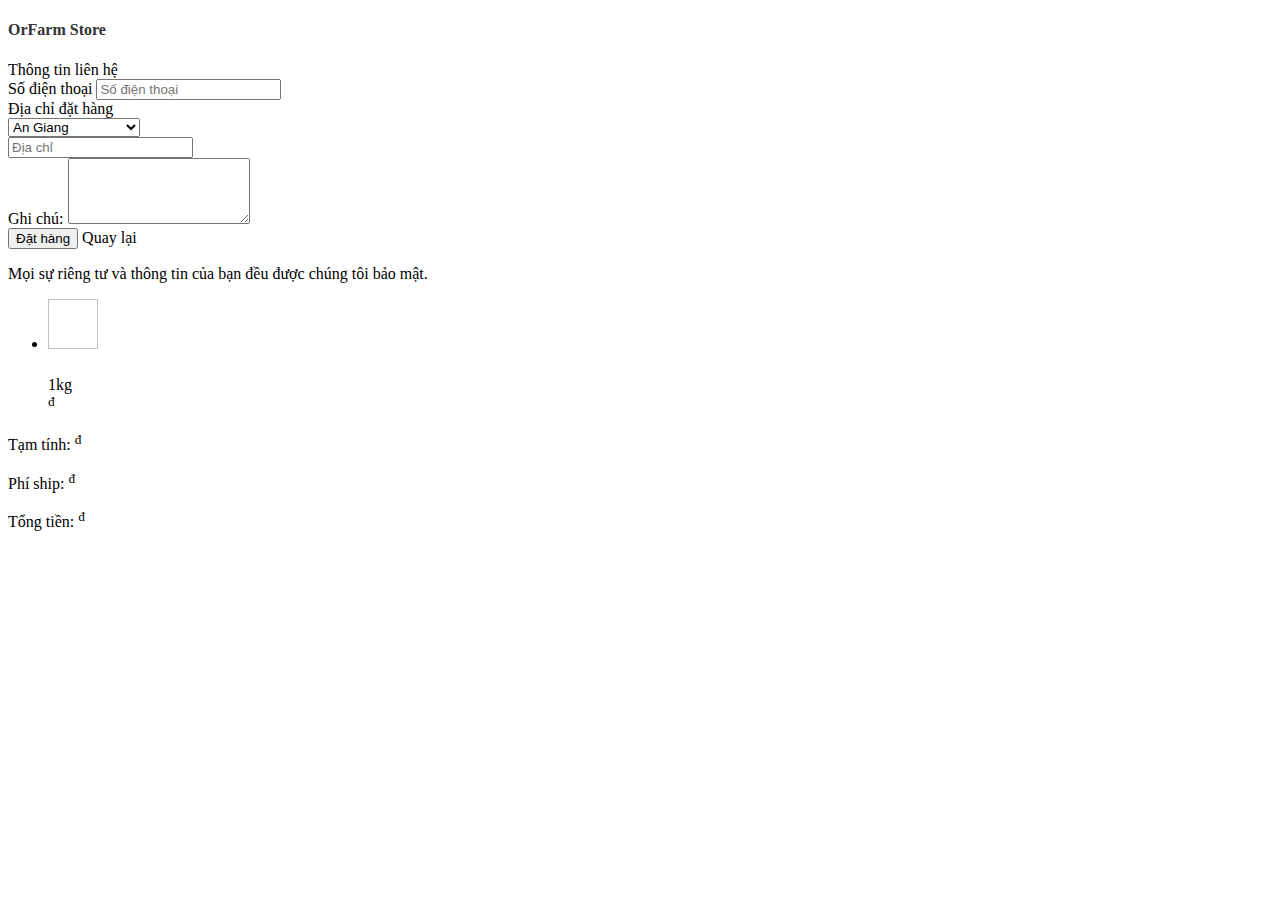
<file: src/main/resources/templates/payment.html>
<!doctype html>
<html lang="en" xmlns:th="http://www.thymeleaf.org">

<head th:replace="~{header :: html_header}">

<body>

<main>
    <div class="container-fluid">
        <div class="row">
            <div class="col-lg-7 col-sm-12 pt-5 payment-right">
                <div class="name-store" style="color: #333333;">
                    <h4> OrFarm Store</h4>
                </div>
                <div>
                    <form th:action="@{/payment/process}" th:object="${paymentInformation}" method="post">
                        <div class="form-group">
                            <label for="exampleInputEmail">Thông tin liên hệ</label>
                            <label required type="email" class="form-control" id="exampleInputEmail"
                                   th:text="${userInformation.email}" th:field="${userInformation.email}"
                                   th:value="${userInformation.email}" th:utext="${userInformation.email}"></label>
                            <div class="form-group firstName_custormer pt-3">
                                <label required type="text" class="form-control" id="exampleInputFirstName" width="50%"
                                       th:field="${userInformation.firstName}" th:value="${userInformation.firstName}"
                                       th:utext="${userInformation.firstName}"></label>
                            </div>
                            <div class="form-group lastName_custormer pt-3">
                                <label required type="text" class="form-control" id="exampleInputLastName" width="50%"
                                       th:field="${userInformation.lastName}" th:value="${userInformation.lastName}"
                                       th:utext="${userInformation.lastName}"></label>
                            </div>
                        </div>
                        <div class="form-group">
                            <label for="exampleInputPhone">Số điện thoại </label>
                            <input required type="number" maxlength="10" class="form-control" id="exampleInputPhone"
                                   placeholder="Số điện thoại" th:field="*{order.phoneNumber}" >
                        </div>
                        <label>Địa chỉ đặt hàng</label>
                        <div class="input-group mb-3">
                            <select class="custom-select" id="inputGroupSelect01" th:field="*{order.address}">
                                <!-- <option value="Chọn Tỉnh/Thành">Chọn Tỉnh/Thành</option> -->
                                <option value="An Giang">An Giang</option>
                                <option value="Bà Rịa - Vũng Tàu">Bà Rịa - Vũng Tàu</option>
                                <option value="Bắc Giang">Bắc Giang</option>
                                <option value="Bắc Kạn">Bắc Kạn</option>
                                <option value="Bạc Liêu">Bạc Liêu</option>
                                <option value="Bắc Ninh">Bắc Ninh</option>
                                <option value="Bến Tre">Bến Tre</option>
                                <option value="Bình Định">Bình Định</option>
                                <option value="Bình Dương">Bình Dương</option>
                                <option value="Bình Phước">Bình Phước</option>
                                <option value="Bình Thuận">Bình Thuận</option>
                                <option value="Bình Thuận">Bình Thuận</option>
                                <option value="Cà Mau">Cà Mau</option>
                                <option value="Cao Bằng">Cao Bằng</option>
                                <option value="Đắk Lắk">Đắk Lắk</option>
                                <option value="Đắk Nông">Đắk Nông</option>
                                <option value="Điện Biên">Điện Biên</option>
                                <option value="Đồng Nai">Đồng Nai</option>
                                <option value="Đồng Tháp">Đồng Tháp</option>
                                <option value="Đồng Tháp">Đồng Tháp</option>
                                <option value="Gia Lai">Gia Lai</option>
                                <option value="Hà Giang">Hà Giang</option>
                                <option value="Hà Nam">Hà Nam</option>
                                <option value="Hà Tĩnh">Hà Tĩnh</option>
                                <option value="Hải Dương">Hải Dương</option>
                                <option value="Hậu Giang">Hậu Giang</option>
                                <option value="Hòa Bình">Hòa Bình</option>
                                <option value="Hưng Yên">Hưng Yên</option>
                                <option value="Khánh Hòa">Khánh Hòa</option>
                                <option value="Kiên Giang">Kiên Giang</option>
                                <option value="Kon Tum">Kon Tum</option>
                                <option value="Lai Châu">Lai Châu</option>
                                <option value="Lâm Đồng">Lâm Đồng</option>
                                <option value="Lạng Sơn">Lạng Sơn</option>
                                <option value="Lào Cai">Lào Cai</option>
                                <option value="Long An">Long An</option>
                                <option value="Nam Định">Nam Định</option>
                                <option value="Nghệ An">Nghệ An</option>
                                <option value="Ninh Bình">Ninh Bình</option>
                                <option value="Ninh Thuận">Ninh Thuận</option>
                                <option value="Phú Thọ">Phú Thọ</option>
                                <option value="Quảng Bình">Quảng Bình</option>
                                <option value="Quảng Bình">Quảng Bình</option>
                                <option value="Quảng Ngãi">Quảng Ngãi</option>
                                <option value="Quảng Ninh">Quảng Ninh</option>
                                <option value="Quảng Trị">Quảng Trị</option>
                                <option value="Sóc Trăng">Sóc Trăng</option>
                                <option value="Sơn La">Sơn La</option>
                                <option value="Tây Ninh">Tây Ninh</option>
                                <option value="Thái Bình">Thái Bình</option>
                                <option value="Thái Nguyên">Thái Nguyên</option>
                                <option value="Thanh Hóa">Thanh Hóa</option>
                                <option value="Thừa Thiên Huế">Thừa Thiên Huế</option>
                                <option value="Tiền Giang">Tiền Giang</option>
                                <option value="Trà Vinh">Trà Vinh</option>
                                <option value="Tuyên Quang">Tuyên Quang</option>
                                <option value="Vĩnh Long">Vĩnh Long</option>
                                <option value="Vĩnh Phúc">Vĩnh Phúc</option>
                                <option value="Yên Bái">Yên Bái</option>
                                <option value="Phú Yên">Phú Yên</option>
                                <option value="Tp.Cần Thơ">Tp.Cần Thơ</option>
                                <option value="Tp.Đà Nẵng">Tp.Đà Nẵng</option>
                                <option value="Tp.Hải Phòng">Tp.Hải Phòng</option>
                                <option value="Tp.Hà Nội">Tp.Hà Nội</option>
                                <option value="TP  HCM">TP HCM</option>
                            </select>
                        </div>

                        <div class="form-group">
                            <input required type="text" class="form-control"
                                   id="exampleInputAddress" placeholder="Địa chỉ" th:field="*{order.address}">
                        </div>
                        <div class="form-group">
                            <label for="exampleFormControlTextarea1" >Ghi chú:</label>
                            <textarea class="form-control" id="exampleFormControlTextarea1" rows="4" th:field="*{order.note}"></textarea>
                        </div>
                        <div class="success-order row pb-5 ">
                            <button id="btn-order" type="submit" class="btn-buy btn btn-success mt-2 ml-3">Đặt hàng
                            </button>
                            <a th:href="@{/cart}" class="back">Quay lại</a>
                        </div>
                    </form>
                </div>
                <div class="right">
                    <p>Mọi sự riêng tư và thông tin của bạn đều được chúng tôi bảo mật.</p>
                </div>
            </div>
            <div class="col-lg-5 col-sm-12 payment-left">
                <div class="payment-left-display pr-80">
                    <div class="showProduct">
                        <ul id="mainCartPayment">
                            <th:block th:each="cartItem : ${productInCart}">
                                <li>
                                    <div class="cover-product-pay row pb-3">
                                        <div class="img-product-payment pl-5 col-4 ">
                                            <img th:src="@{'/image/ImageOrFarm/'+${cartItem.image}}" width="50px"
                                                 height="50px" alt="">
                                            <span class="quantityPayment " th:text="${cartItem.quantity}"></span>
                                        </div>
                                        <div class="infor-product col-4 ">
                                            <a th:href="@{'product/' + ${cartItem.productId}}">
                                                <h5 th:text="${cartItem.productName}" style="font-size: 14px;"></h5>
                                                <span>1kg</span>
                                            </a>
                                        </div>
                                        <div class="price-product-pay pl-3 col-4 pt-25">
                                            <span class="discount-price-pay"
                                                  th:text="${format.formatPrice(cartItem.salePrice)}"></span><sup>đ</sup>
                                        </div>
                                    </div>
                                </li>
                            </th:block>


                        </ul>
                    </div>
<!--                    <div class="applyDiscount">-->
<!--                        <div class="input-group mb-3 ml-4" style="width: 380px;">-->
<!--                            <input id="promo-code" type="text" class="form-control" placeholder="Mã giảm giá"-->
<!--                                   height="80px"-->
<!--                                   aria-label="Recipient's username" aria-describedby="basic-addon2">-->

<!--                            <button class="btn btn-success" type="button">Sử dụng</button>-->

<!--                        </div>-->
<!--                    </div>-->
                    <div class="sumPriceproduct">
                        <p>Tạm tính: <span class="prices" th:text="${tempPrice}"></span> <sup>đ</sup></p>
                        <p>Phí ship: <span class="prices" th:text="${ship}"></span> <sup>đ</sup></p>
<!--                        <p class="hidden-price">Giảm giá: <span class="padding-price3"></span> <sup>đ</sup></p>-->

                    </div>
                    <div class="sumarizePrice ">
                        <p>Tổng tiền: <span class="padding-price" th:text="${totalPrice}"></span> <sup>đ</sup></p>
                    </div>
                </div>
            </div>
        </div>
    </div>
</main>

</body>
<!--====== jquery js ======-->
<th:block th:insert="~{header :: script}"></th:block>
<script type="text/javascript">
    $(window).load(function () {
        showProductToPayment();
        checkProduct();
    });
</script>

</html>
</file>
